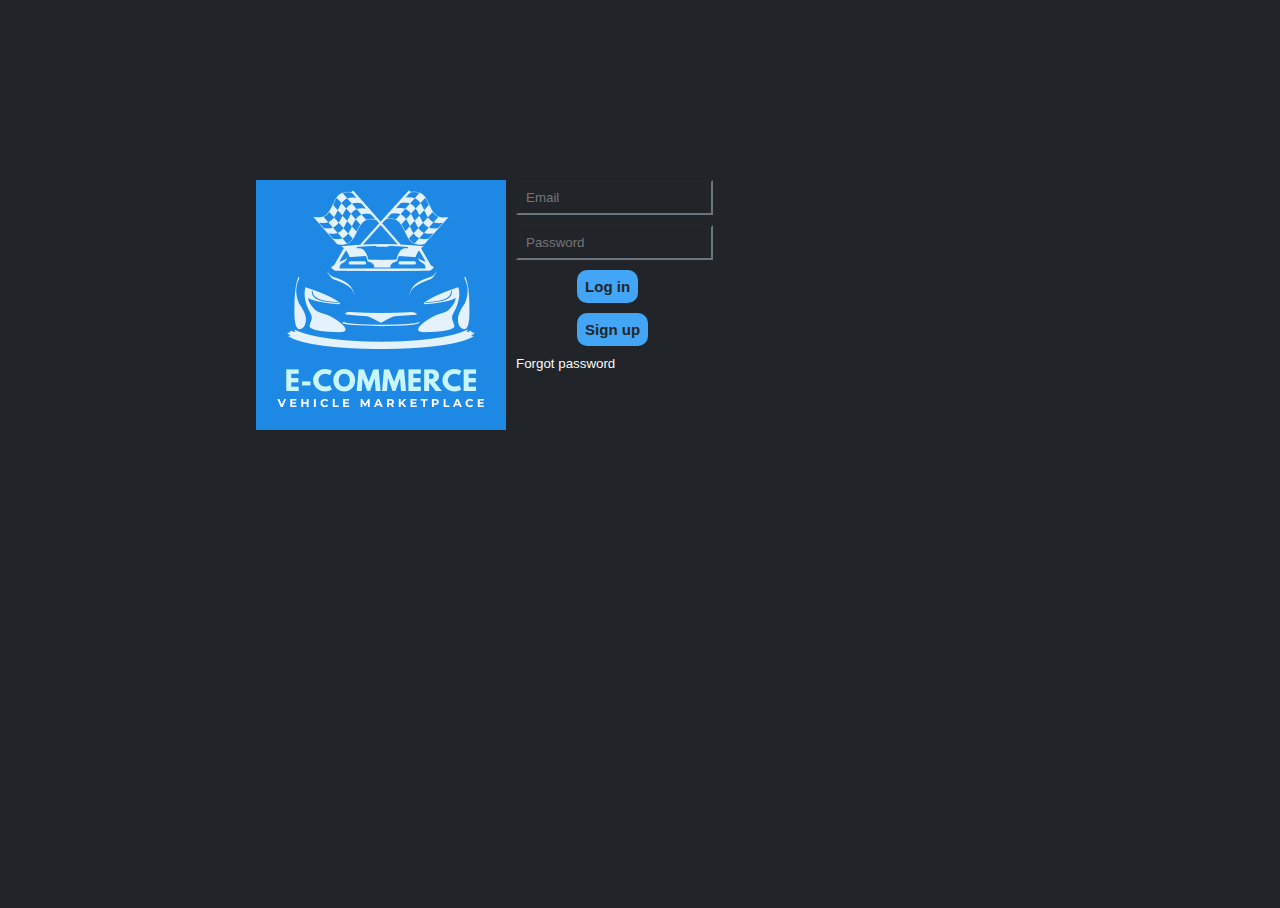
<file: login.html>
<!DOCTYPE html>
<html lang="en">
<head>
    <meta charset="UTF-8">
    <meta name="viewport" content="width=device-width, initial-scale=1.0">
    <title>eCommerce Login</title>
    <link rel="stylesheet" href="style.css">
    
    <!-- Google Fonts -->
    <link rel="preconnect" href="https://fonts.googleapis.com">
    <link rel="preconnect" href="https://fonts.gstatic.com" crossorigin>
    <link href="https://fonts.googleapis.com/css2?family=Ubuntu:ital,wght@0,300;0,400;0,500;0,700;1,300;1,400;1,500;1,700&display=swap" rel="stylesheet">

    <!-- Google Icons -->
    <link rel="stylesheet" href="https://fonts.googleapis.com/css2?family=Material+Symbols+Outlined:opsz,wght,FILL,GRAD@20..48,100..700,0..1,-50..200" />
    </style>
</head>
<body>
    <div id = "info">
        <img id = "icon" src="images/ecommerce_logo.png" alt = "">
        <div class = "inputs">
            <input class = "userinfo" id = "email" placeholder = "Email" type = "text">
            <input class = "userinfo" id = "password" placeholder = "Password" type = "password">
            
            <button class = "userinfo" type="submit" id = "mainButton" style = "font-weight: 600; font-size: 15px; border-radius: 10px;">
                Log in
            </button>
            <button class = "userinfo" type="submit" id = "signup">
                Sign up
            </button>
            <button class = "userinfo forgotPassword" id = "secondaryButton">
                Forgot password
            </button>
        </div>
    </div>

    <script src="login.js"></script>
</body>
</html>
</file>
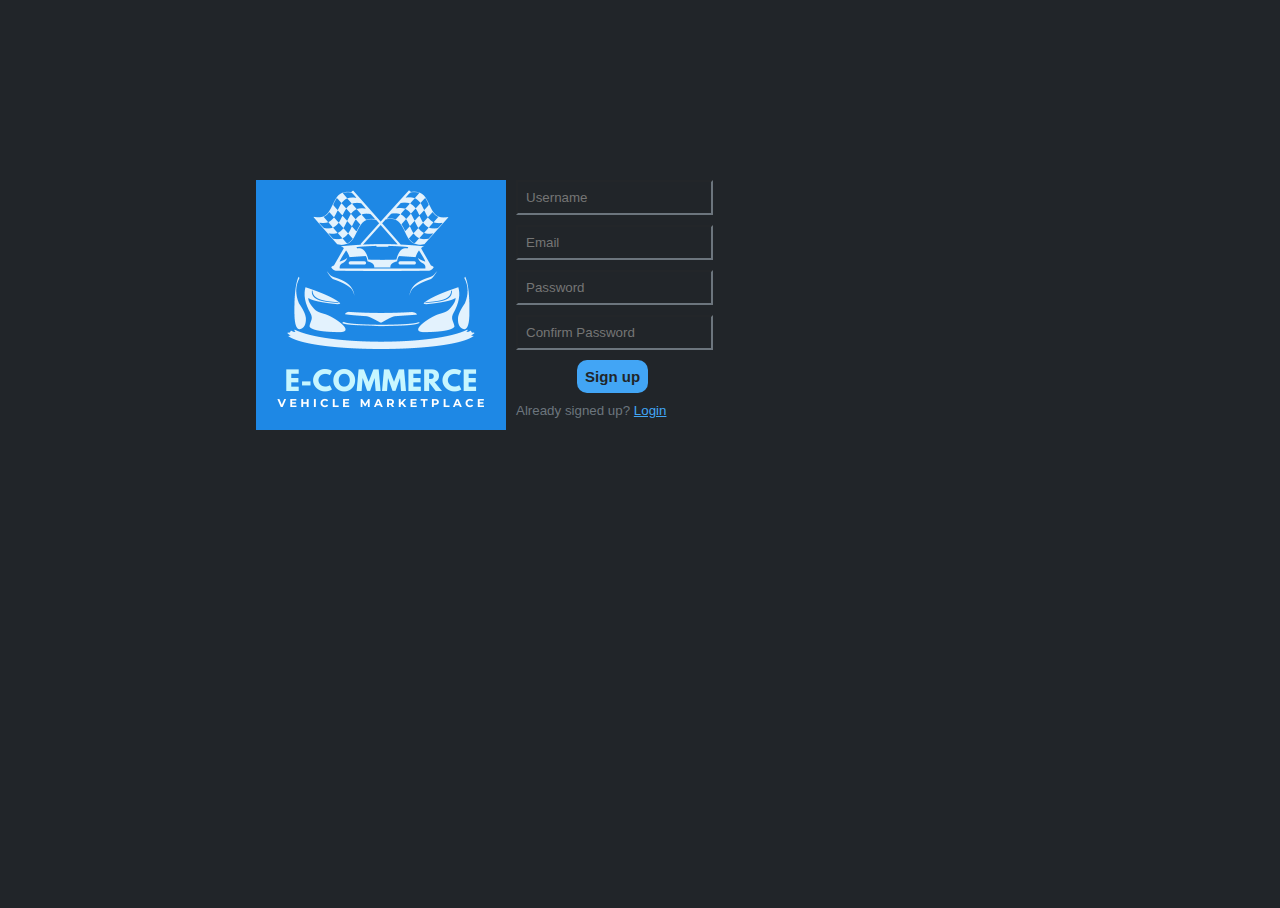
<file: signup.html>
<!DOCTYPE html>
<html lang="en">
<head>
    <meta charset="UTF-8">
    <meta name="viewport" content="width=device-width, initial-scale=1.0">
    <title>eCommerce Signup</title>
    <link rel="stylesheet" href="style.css">

    <!-- Google Fonts -->
    <link rel="preconnect" href="https://fonts.googleapis.com">
    <link rel="preconnect" href="https://fonts.gstatic.com" crossorigin>
    <link href="https://fonts.googleapis.com/css2?family=Ubuntu:ital,wght@0,300;0,400;0,500;0,700;1,300;1,400;1,500;1,700&display=swap" rel="stylesheet">

    <!-- Google Icons -->
    <link rel="stylesheet" href="https://fonts.googleapis.com/css2?family=Material+Symbols+Outlined:opsz,wght,FILL,GRAD@20..48,100..700,0..1,-50..200" />
</head>
<body>
    <div id = "info">
        <img id = "icon" src="images/ecommerce_logo.png" alt = "">
        <div class = "inputs">
            <input class = "userinfo" id = "Username" placeholder = "Username" type = "text">
            <input class = "userinfo" id = "Email" placeholder = "Email" type = "text">
            <input class = "userinfo" id = "Password" placeholder = "Password" type = "password">
            <input class = "userinfo" id = "Confirm" placeholder = "Confirm Password" type = "password">
            
            <button class = "userinfo" id = "mainButton">
                Sign up
            </button>

            <button class = "userinfo" id = "secondaryButton">
                <span style="color: #6c757d;">Already signed up? <span style="color: #42a5f5; text-decoration: underline;">Login</span></span>
            </button>
        </div>
    </div>

    <script src="signup.js"></script>
</body>
</html>
</file>
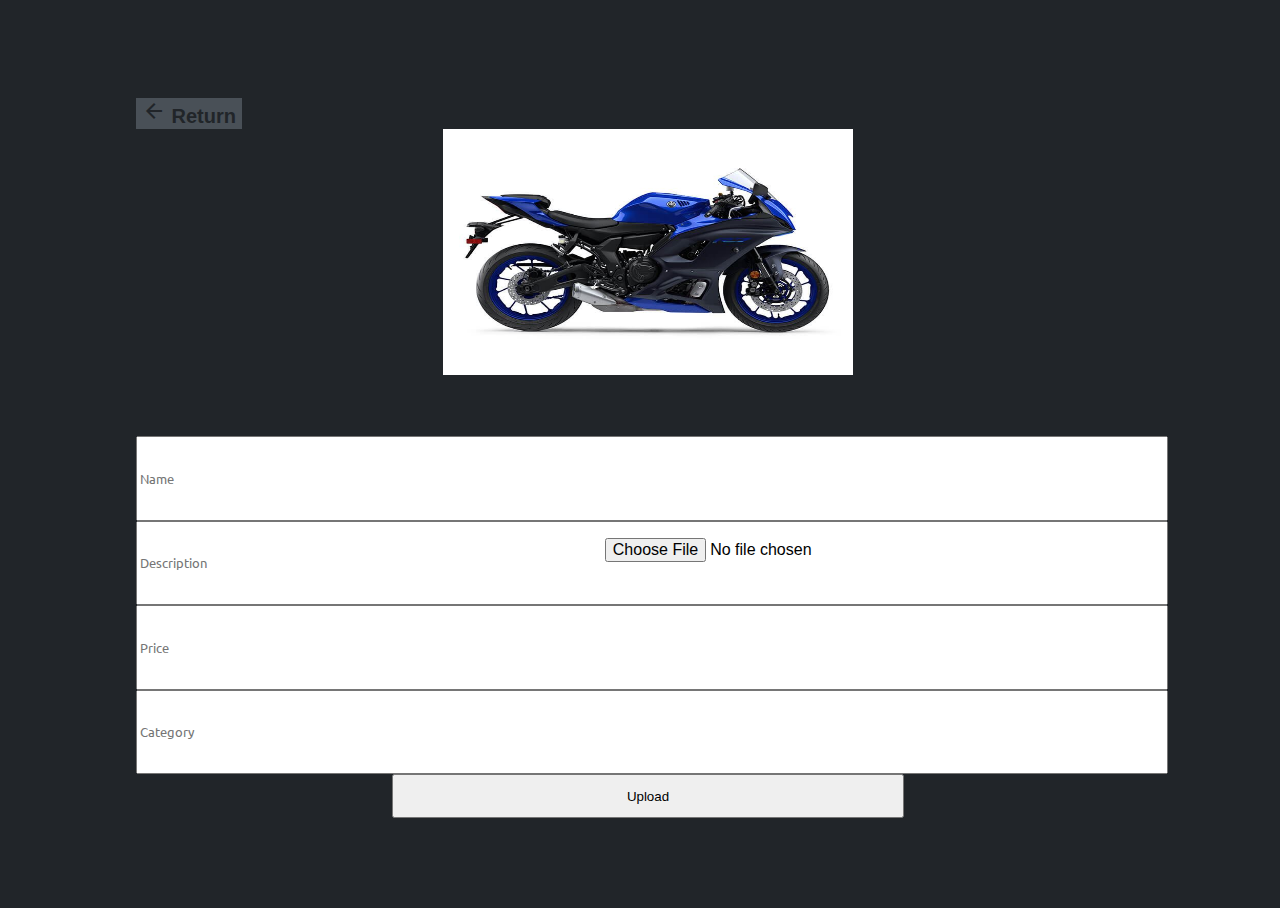
<file: upload.html>
<!DOCTYPE html>
<html lang="en">
<head>
    <meta charset="UTF-8">
    <meta name="viewport" content="width=device-width, initial-scale=1.0">
    <title>eCommerce Upload</title>

    <!-- Google Fonts -->
    <link rel="preconnect" href="https://fonts.googleapis.com">
    <link rel="preconnect" href="https://fonts.gstatic.com" crossorigin>
    <link href="https://fonts.googleapis.com/css2?family=Ubuntu:ital,wght@0,300;0,400;0,500;0,700;1,300;1,400;1,500;1,700&display=swap" rel="stylesheet">

    <!-- Google Icons -->
    <link rel="stylesheet" href="https://fonts.googleapis.com/css2?family=Material+Symbols+Outlined:opsz,wght,FILL,GRAD@20..48,100..700,0..1,-50..200" />
    <style>
        html, body{
            height: 100%;
            width: 100%;
        }
        
        body{
            background-color: #212529;
            font-family: "Ubuntu", sans-serif;
            font-weight: 400;
            font-style: normal;
        }
        #details {
            display: flex;
            flex-direction: column;
            width: 80%;
            height: 80%;
            position: relative;
            left: 10%;
            top: 10%;
            font-family: "Ubuntu", sans-serif;
            font-weight: 400;
            font-style: normal;
        }
        #imgUpload{
            left: 45%;
            top:60%;
            position: absolute;
            font-size: 16px;  /* Increase font size */
            padding: 8px;     /* Increase padding for better clickability */
            width: 350px;     /* Control the total width including the white area */
            height: 40px;     /* Increase height */
        }
        #itemImg{
            width: 40%;
            height: 80%;
            left: 30%;
            position: relative;
            top: 0;
        }
        .detail{
            height: 50%; /* Container height relative to the body or parent element */
            width: 100%;
            display: flex; /* Optional: Use flexbox for alignment */
            align-items: center; /* Optional: Center the input vertically */
            justify-content: center; /* Optional: Center the input horizontally */
            font-family: "Ubuntu", sans-serif;
            font-weight: 400;
            font-style: normal;
        }
        #Upload{
            width: 50%;
            height: 25%;
            left: 25%;
            position: relative;
        }
        .buttonDesign {
            color: #212529;
            background-color: #495057;
            font-weight: 600;
            font-size: 20px;
            border: none;
        }
    </style>
    
</head>
    <body>
    
        <div id = "details" >
            <div>
                <button class="buttonDesign" id="Return">
                    <span class="material-symbols-outlined">arrow_back</span>
                    Return
                </button>
            </div>

            <div style="display: flex;">
                <img id = "itemImg" src="images/0.png" alt="">
                <input type="file" id = "imgUpload" accept="image/*">
                
            </div>
            
            
            <input class = "detail" id = "itemName" type = "text" placeholder = "Name">
            <input class = "detail" id = "desc" type = "text" placeholder = "Description">
            <input class = "detail" id = "price" type = "text" placeholder = "Price">
            <input class = "detail" id = "category" type = "text" placeholder = "Category">

            <button id = "Upload">
                Upload
            </button>
        </div>
        <script src="upload.js"></script>
    </body>
</html>
</file>
<file: style.css>
html, body {
    height: 100%;
    width: 100%;
}

body {
    background-color: #212529;
    font-family: "Ubuntu", sans-serif;
    font-weight: 400;
    font-style: normal;
}

.userinfo {
    display: flex;
    flex-direction: column;
    margin-bottom: 10px;
    padding: 8px;
    background-color: #212529;
    border-color: #6c757d;
    color: #f8f9fa;
}

#icon {
    height: fit-content;
    width: fit-content;
    margin-right: 10px;
}

#mainButton {
    color: #212529;
    background-color: #42a5f5;
    border: none;
    border-radius: 10px;
    font-weight: 600;
    font-size: 15px;
    padding: 8px;
    margin-left: 31%;
}

#info {
    position: absolute;
    left: 20%;
    top: 20%;
    display: flex;
}

#secondaryButton {
    background-color: transparent;
    border: 0;
    padding: 0;
}

#signup {
    color: #212529;
    background-color: #42a5f5;
    border: none;
    border-radius: 10px;
    font-weight: 600;
    font-size: 15px;
    padding: 8px;
    margin-left: 31%;
}
</file>
